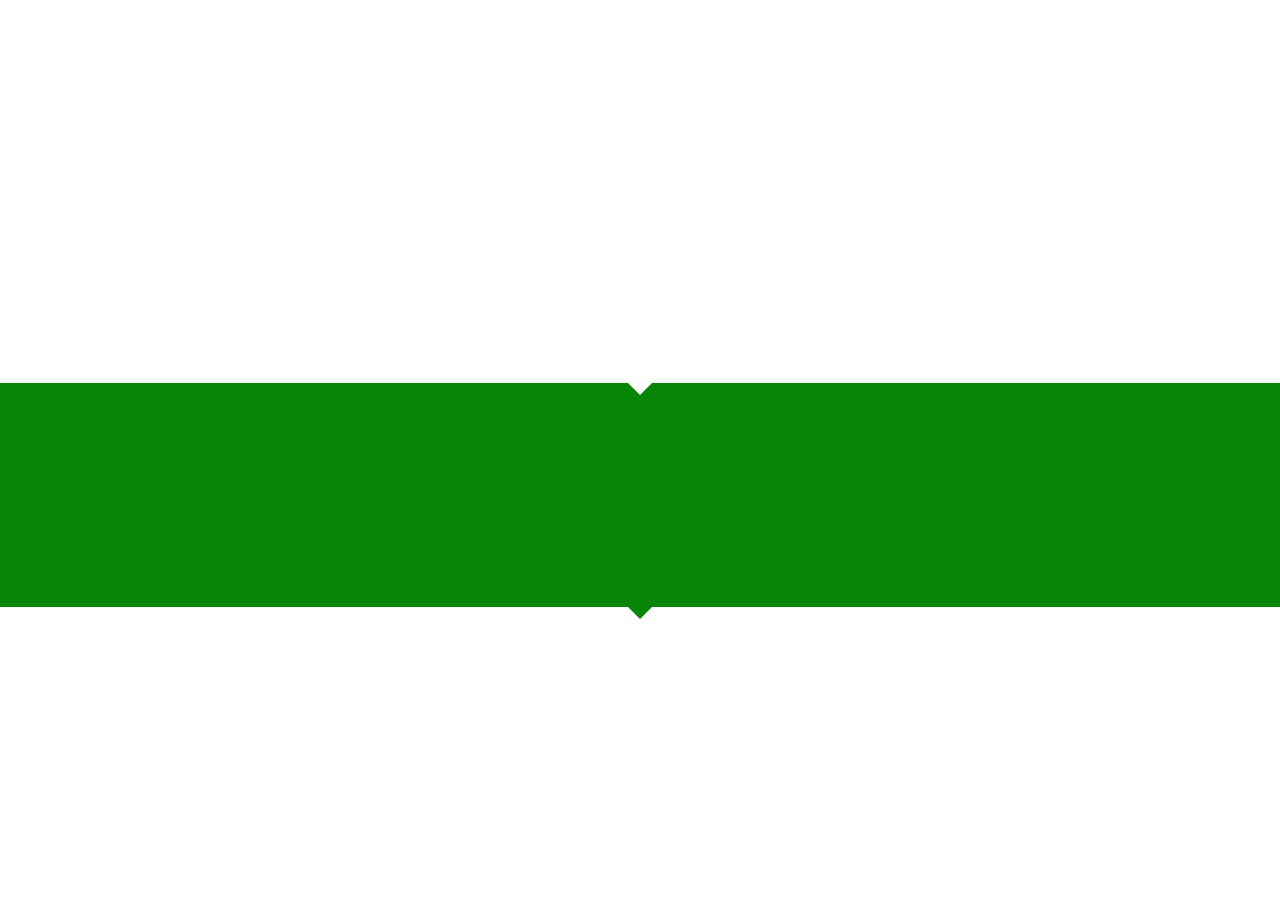
<file: standby/index.html>
<!DOCTYPE html>
<!--[if lt IE 7 ]><html class="ie ie6" lang="en"><![endif]-->
<!--[if IE 7 ]><html class="ie ie7" lang="en"><![endif]-->
<!--[if IE 8 ]><html class="ie ie8" lang="en"><![endif]-->
<!--[if (gte IE 9)|!(IE)]><!--><html lang="en"><!--<![endif]-->
<head>
<!-- Website Template designed by www.downloadwebsitetemplates.co.uk -->
<meta charset="UTF-8">
<title>Agricola Paredes</title>
<meta name="description" content="">
<meta name="keywords" content="">
<meta content="width=device-width, initial-scale=1, maximum-scale=1, user-scalable=no" name="viewport">
<link rel="apple-touch-icon-precomposed" sizes="144x144" href="images/ico/apple-touch-icon-144.png">
<link rel="apple-touch-icon-precomposed" sizes="114x114" href="images/ico/apple-touch-icon-114.png">
<link rel="apple-touch-icon-precomposed" sizes="72x72" href="images/ico/apple-touch-icon-72.png">
<link rel="apple-touch-icon-precomposed" href="images/ico/apple-touch-icon-57.png">
<link rel="shortcut icon" href="images/ico/favicon.png">
<!--[if IE]><![endif]-->
<link rel="stylesheet" href="css/style.css">
<script src="js/jquery.js"></script>
<script src="js/countdown.js"></script>
<script src="js/owlcarousel.js"></script>
<script src="js/uikit.scrollspy.js"></script>
<script src="js/scripts.js"></script>
<!--[if lt IE 9]><script src="http://html5shiv.googlecode.com/svn/trunk/html5.js"></script><![endif]-->
</head>
<body id="backtotop">

<div class="fullwidth clearfix">
	<div id="topcontainer" class="bodycontainer clearfix" data-uk-scrollspy="{cls:'uk-animation-fade', delay: 300, repeat: true}">
		
		<p><a href="http://www.aparedes.com.mx"><img id="logo" src="images/logo.png"></a></p>
		<h1><span>Por el momento</span><br />Estamos en proceso de revisi&oacute;n</h1>
		<b><p>No es posible cargar documentos</p></b>
		
	</div>
</div>

<div class="arrow-separator arrow-white"></div>

<div class="fullwidth colour1 clearfix">
	<div id="countdown" class="bodycontainer clearfix" data-uk-scrollspy="{cls:'uk-animation-fade', delay: 300, repeat: true}">

		<div id="countdowncont" class="clearfix">
			<p>Nuestro portal estara disponible para ti el dia Lunes.</p>
			<p>Gracias por la atenci&oacute;n</p>
		</div>
	
	</div>
</div>

<div class="arrow-separator arrow-theme"></div>

<div class="fullwidth clearfix">
	<div id="footercont" class="bodycontainer clearfix" data-uk-scrollspy="{cls:'uk-animation-fade', delay: 300, repeat: true}">

		<!--<p class="backtotop"><a title="" href="#backtotop"><span class="fa fa-angle-double-up"></span></a></p>-->
		<div id="socialmedia" class="clearfix">
			<ul>
				<li><a title="" href="https://www.facebook.com/Agricola-Paredes-755446631273619/" rel="external"><span class="fa fa-facebook"></span></a></li>
			</ul>
		</div>
		<p>Tel&eacute;fonos: (667)760-35-40 y (667)760-35-50</p>
		<p>2017 &copy; <a href="http://www.aparedes.com.mx/">Agr&iacute;cola Paredes S.A.P.I. DE C.V.</a></p>
	</div>
</div>
   
</body>
</html>
</file>
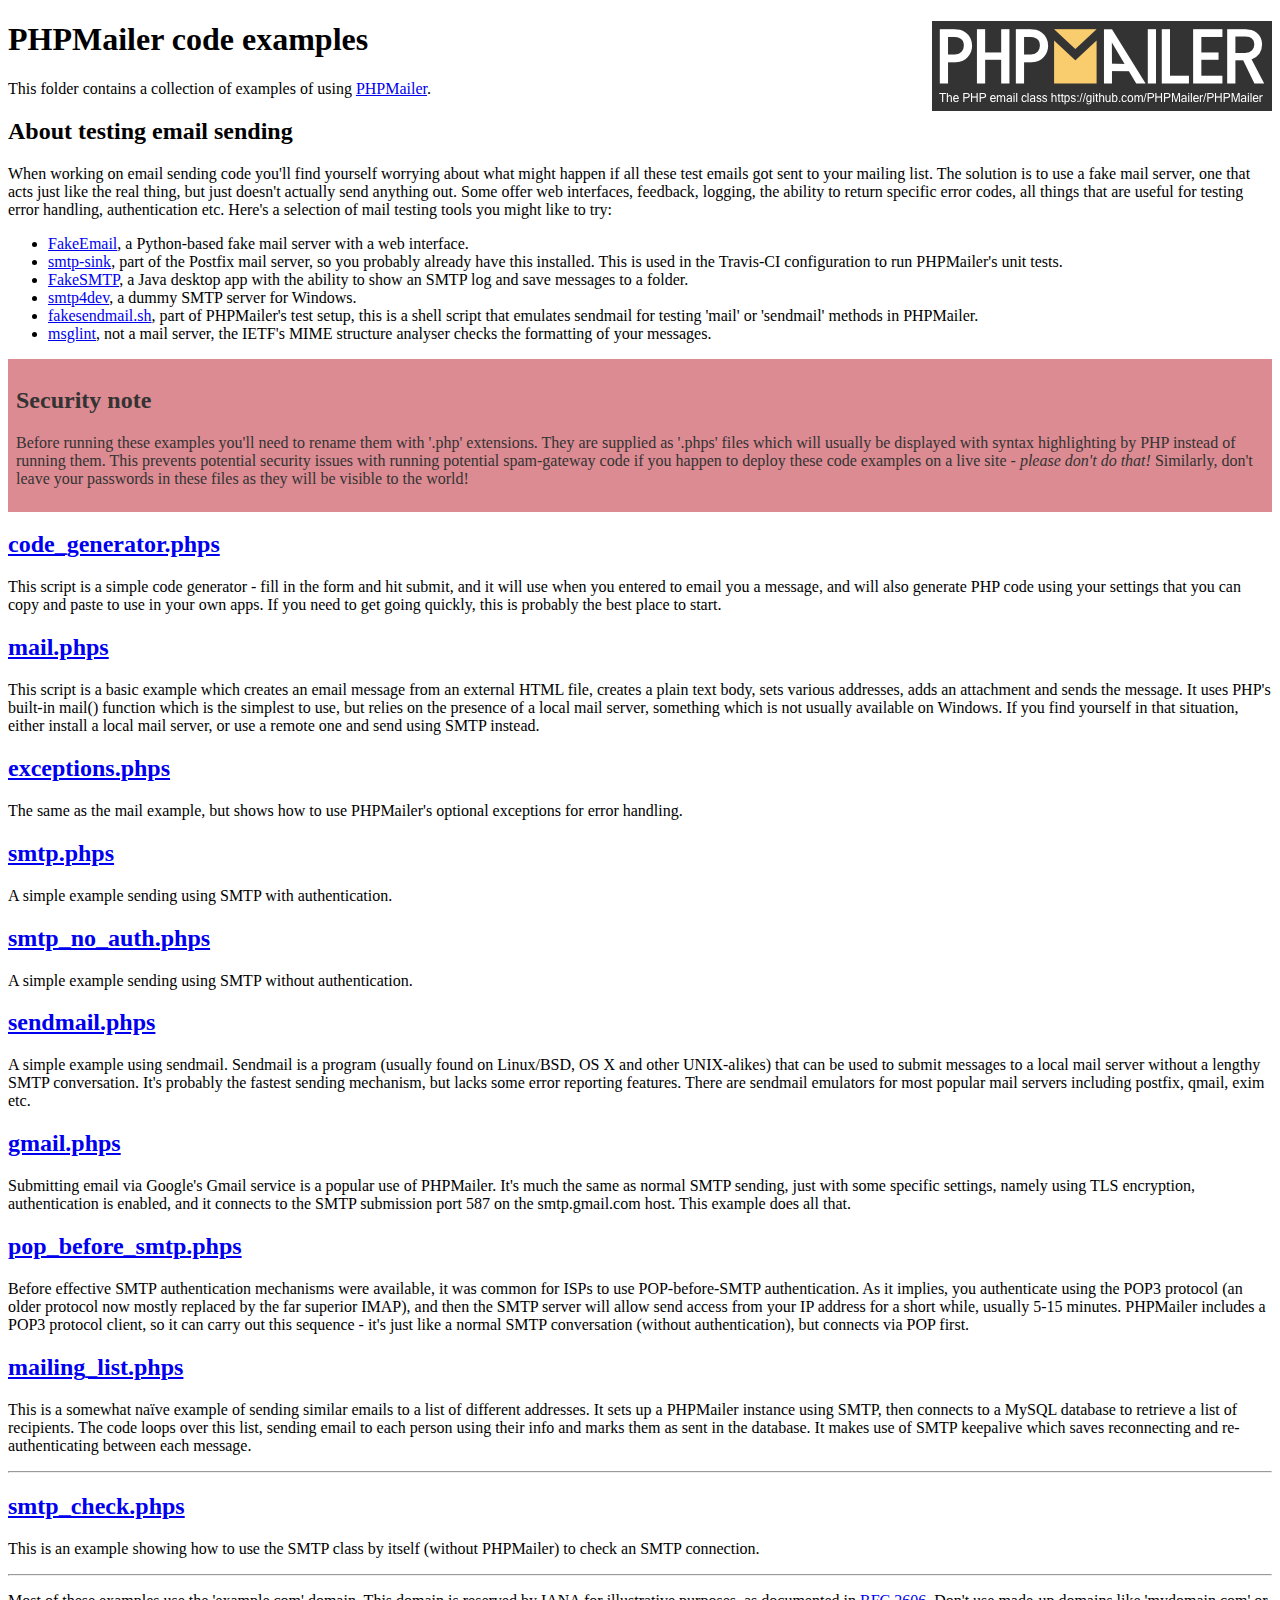
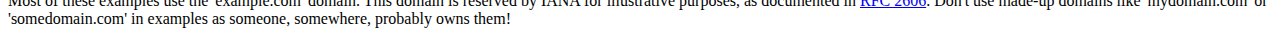
<file: phpmailer/examples/index.html>
<!DOCTYPE html>
<html>
<head>
	<meta charset="UTF-8">
	<title>PHPMailer Examples</title>
</head>
<body>
<h1>PHPMailer code examples<a href="https://github.com/PHPMailer/PHPMailer"><img src="images/phpmailer.png" style="float:right; border:0;" alt="PHPMailer logo"></a></h1>
<p>This folder contains a collection of examples of using <a href="https://github.com/PHPMailer/PHPMailer">PHPMailer</a>.</p>
<h2>About testing email sending</h2>
<p>When working on email sending code you'll find yourself worrying about what might happen if all these test emails got sent to your mailing list. The solution is to use a fake mail server, one that acts just like the real thing, but just doesn't actually send anything out. Some offer web interfaces, feedback, logging, the ability to return specific error codes, all things that are useful for testing error handling, authentication etc. Here's a selection of mail testing tools you might like to try:</p>
<ul>
  <li><a href="https://github.com/isotoma/FakeEmail">FakeEmail</a>, a Python-based fake mail server with a web interface.</li>
  <li><a href="http://www.postfix.org/smtp-sink.1.html">smtp-sink</a>, part of the Postfix mail server, so you probably already have this installed. This is used in the Travis-CI configuration to run PHPMailer's unit tests.</li>
  <li><a href="https://github.com/Nilhcem/FakeSMTP">FakeSMTP</a>, a Java desktop app with the ability to show an SMTP log and save messages to a folder.</li>
  <li><a href="http://smtp4dev.codeplex.com">smtp4dev</a>, a dummy SMTP server for Windows.</li>
  <li><a href="https://github.com/PHPMailer/PHPMailer/blob/master/test/fakesendmail.sh">fakesendmail.sh</a>, part of PHPMailer's test setup, this is a shell script that emulates sendmail for testing 'mail' or 'sendmail' methods in PHPMailer.</li>
  <li><a href="http://tools.ietf.org/tools/msglint/">msglint</a>, not a mail server, the IETF's MIME structure analyser checks the formatting of your messages.</li>
</ul>
<div style="padding: 8px; color: #333333; background-color: #dc8b92">
<h2>Security note</h2>
<p>Before running these examples you'll need to rename them with '.php' extensions. They are supplied as '.phps' files which will usually be displayed with syntax highlighting by PHP instead of running them. This prevents potential security issues with running potential spam-gateway code if you happen to deploy these code examples on a live site - <em>please don't do that!</em> Similarly, don't leave your passwords in these files as they will be visible to the world!</p>
</div>
<h2><a href="code_generator.phps">code_generator.phps</a></h2>
<p>This script is a simple code generator - fill in the form and hit submit, and it will use when you entered to email you a message, and will also generate PHP code using your settings that you can copy and paste to use in your own apps. If you need to get going quickly, this is probably the best place to start.</p>
<h2><a href="mail.phps">mail.phps</a></h2>
<p>This script is a basic example which creates an email message from an external HTML file, creates a plain text body, sets various addresses, adds an attachment and sends the message. It uses PHP's built-in mail() function which is the simplest to use, but relies on the presence of a local mail server, something which is not usually available on Windows. If you find yourself in that situation, either install a local mail server, or use a remote one and send using SMTP instead.</p>
<h2><a href="exceptions.phps">exceptions.phps</a></h2>
<p>The same as the mail example, but shows how to use PHPMailer's optional exceptions for error handling.</p>
<h2><a href="smtp.phps">smtp.phps</a></h2>
<p>A simple example sending using SMTP with authentication.</p>
<h2><a href="smtp_no_auth.phps">smtp_no_auth.phps</a></h2>
<p>A simple example sending using SMTP without authentication.</p>
<h2><a href="sendmail.phps">sendmail.phps</a></h2>
<p>A simple example using sendmail. Sendmail is a program (usually found on Linux/BSD, OS X and other UNIX-alikes) that can be used to submit messages to a local mail server without a lengthy SMTP conversation. It's probably the fastest sending mechanism, but lacks some error reporting features. There are sendmail emulators for most popular mail servers including postfix, qmail, exim etc.</p>
<h2><a href="gmail.phps">gmail.phps</a></h2>
<p>Submitting email via Google's Gmail service is a popular use of PHPMailer. It's much the same as normal SMTP sending, just with some specific settings, namely using TLS encryption, authentication is enabled, and it connects to the SMTP submission port 587 on the smtp.gmail.com host. This example does all that.</p>
<h2><a href="pop_before_smtp.phps">pop_before_smtp.phps</a></h2>
<p>Before effective SMTP authentication mechanisms were available, it was common for ISPs to use POP-before-SMTP authentication. As it implies, you authenticate using the POP3 protocol (an older protocol now mostly replaced by the far superior IMAP), and then the SMTP server will allow send access from your IP address for a short while, usually 5-15 minutes. PHPMailer includes a POP3 protocol client, so it can carry out this sequence - it's just like a normal SMTP conversation (without authentication), but connects via POP first.</p>
<h2><a href="mailing_list.phps">mailing_list.phps</a></h2>
<p>This is a somewhat naïve example of sending similar emails to a list of different addresses. It sets up a PHPMailer instance using SMTP, then connects to a MySQL database to retrieve a list of recipients. The code loops over this list, sending email to each person using their info and marks them as sent in the database. It makes use of SMTP keepalive which saves reconnecting and re-authenticating between each message.</p>
<hr>
<h2><a href="smtp_check.phps">smtp_check.phps</a></h2>
<p>This is an example showing how to use the SMTP class by itself (without PHPMailer) to check an SMTP connection.</p>
<hr>
<p>Most of these examples use the 'example.com' domain. This domain is reserved by IANA for illustrative purposes, as documented in <a href="http://tools.ietf.org/html/rfc2606">RFC 2606</a>. Don't use made-up domains like 'mydomain.com' or 'somedomain.com' in examples as someone, somewhere, probably owns them!</p>
</body>
</html>
</file>
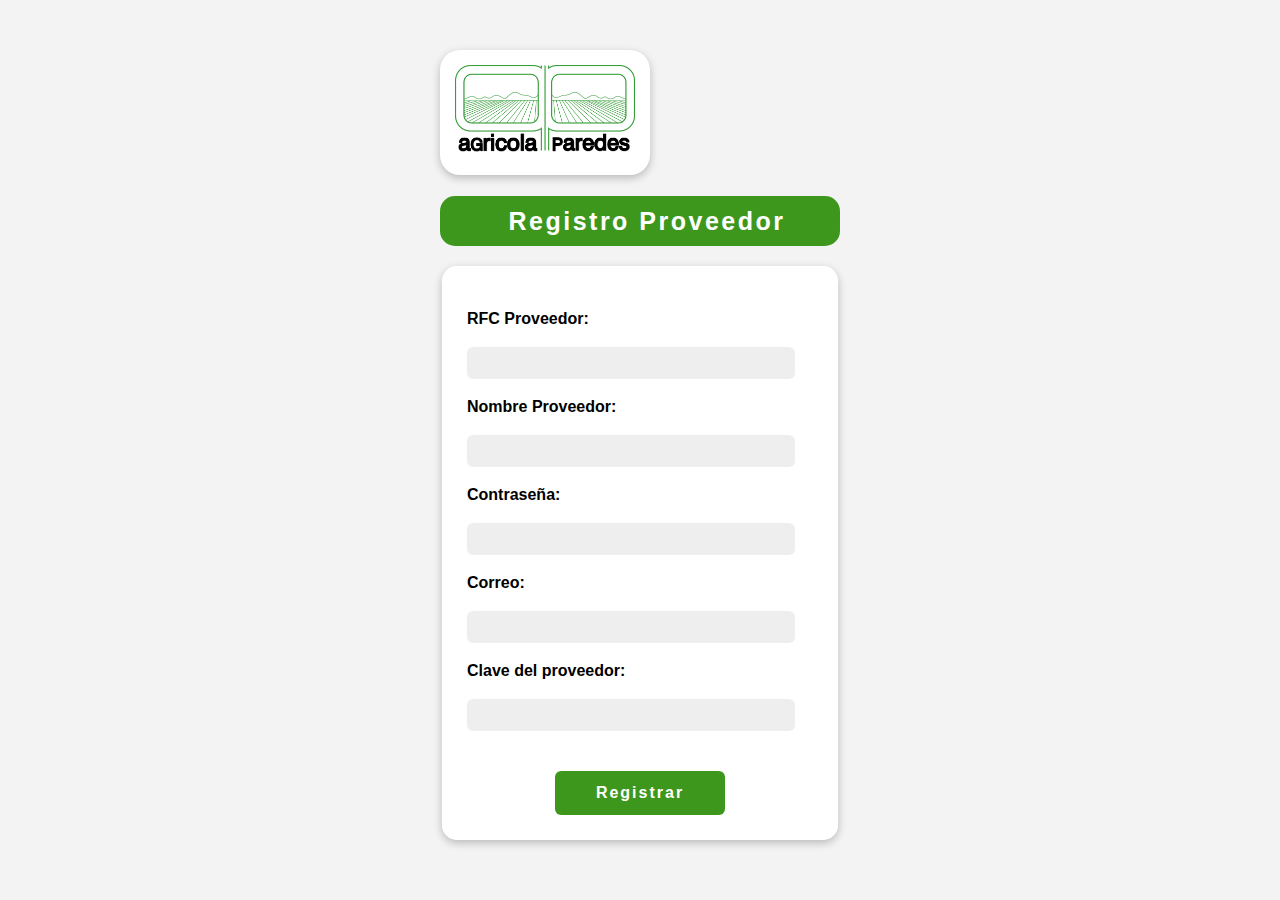
<file: proveedorPPPP.html>
<html>
<head>
	<style media="all" type="text/css">@import "css/login.css";</style>
	<title>Registro Proveedor - Agricola Paredes</title>
</head>
<body>
	<div id="login">
	<a href="http://www.aparedes.com.mx"><img id="logo" src="img/logo2.png"></a>

		<h2><span class="fontawesome-bar-chart"></span>Registro Proveedor</h2>

		<form action="new_proveedor.php" name="frmLogin" method="POST">
			<fieldset>
				<p><label>RFC Proveedor:</label></p>
				<p><input type="text" id="rfc" name="rfc" value=''></p>

				<p><label>Nombre Proveedor:</label></p>
				<p><input type="text" id="nombre" name="nombre" value=''></p>

				<p><label>Contrase&ntilde;a:</label></p>
				<p><input type="password" id="password" name="password" value=''></p>

				<p><label>Correo:</label></p>
				<p><input type="text" id="email" name="email" value=''></p>

				<p><label>Clave del proveedor:</label>
				<p><input type="text" id="cve" name="cve" value=''></p>

				<p><input type="submit" value="Registrar" id="boton"></p>								
			</fieldset>
		</form>

	</div> <!-- end login -->
</body>
</html>
</file>
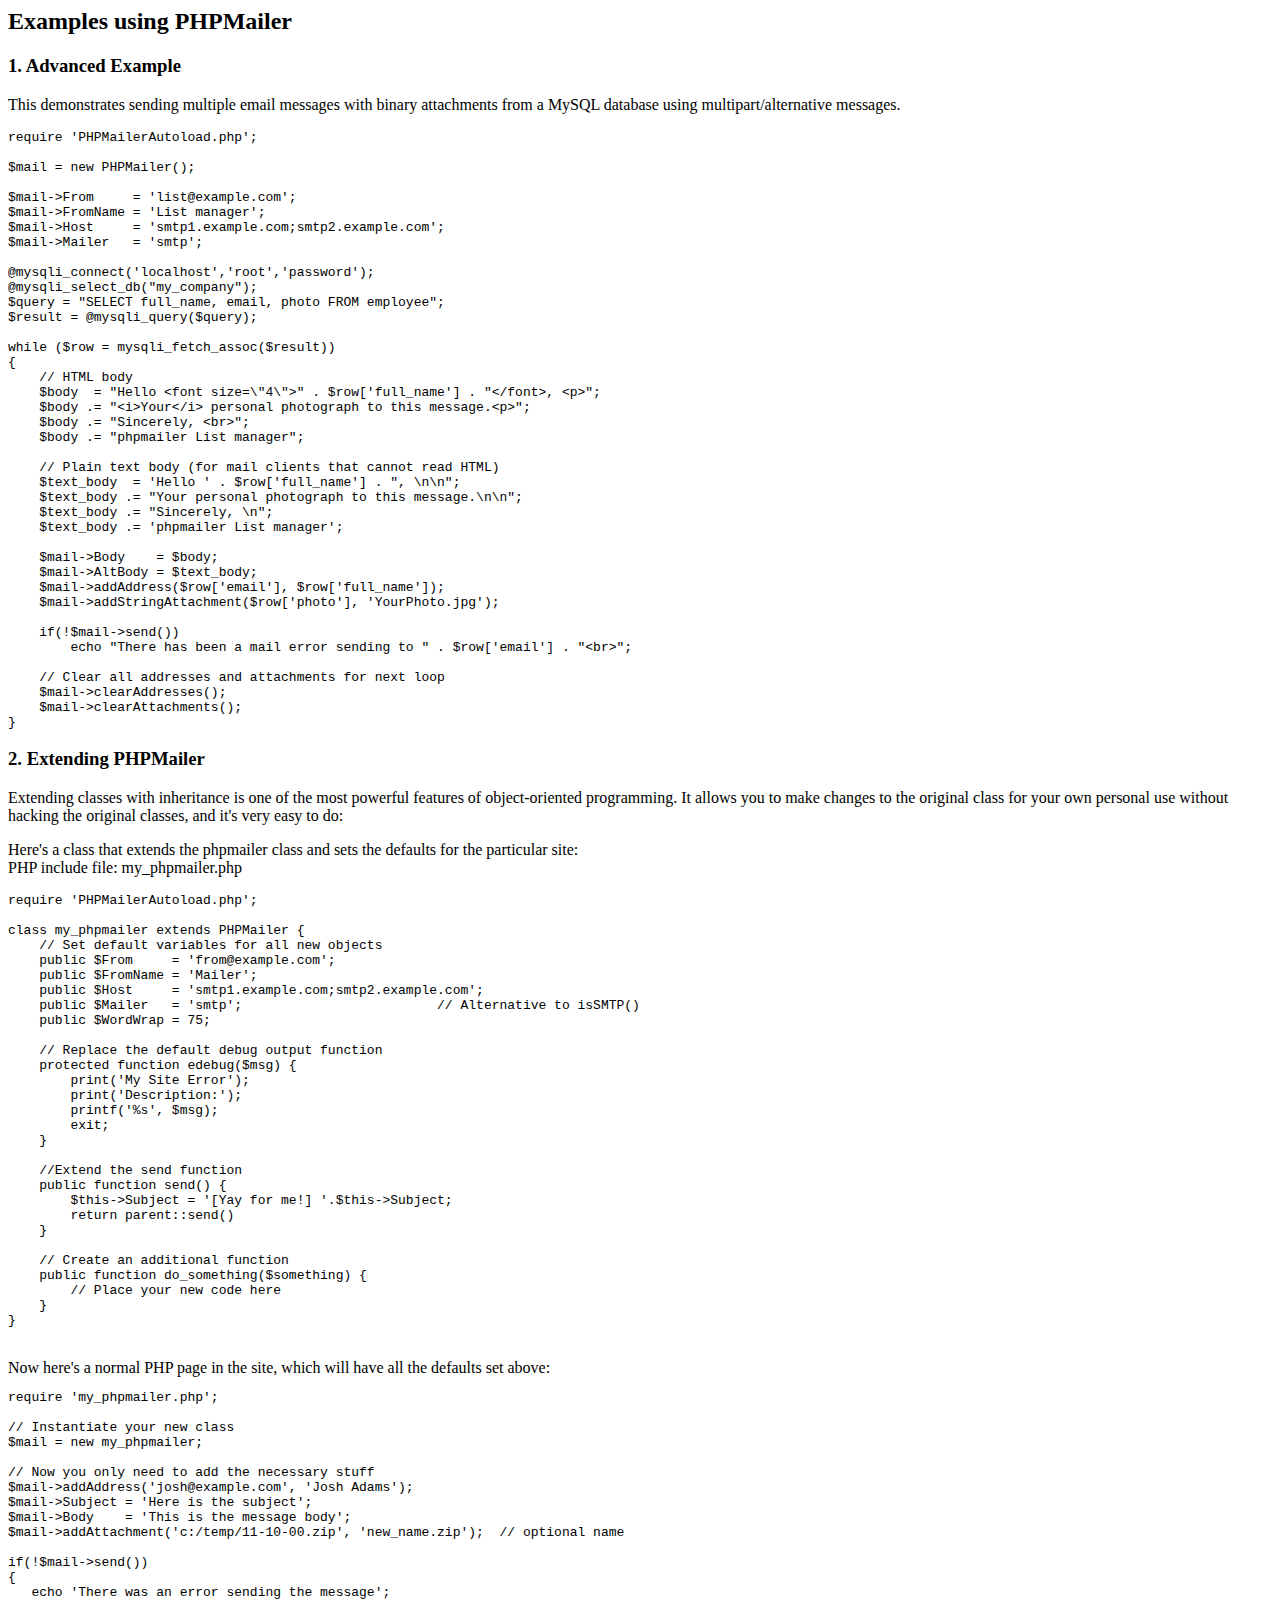
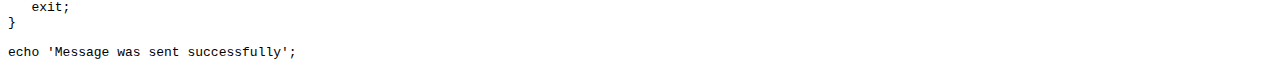
<file: phpmailer/docs/extending.html>
<html>
<head>
<title>Examples using phpmailer</title>
</head>

<body>

<h2>Examples using PHPMailer</h2>

<h3>1. Advanced Example</h3>
<p>

This demonstrates sending multiple email messages with binary attachments
from a MySQL database using multipart/alternative messages.<p>

<pre>
require 'PHPMailerAutoload.php';

$mail = new PHPMailer();

$mail->From     = 'list@example.com';
$mail->FromName = 'List manager';
$mail->Host     = 'smtp1.example.com;smtp2.example.com';
$mail->Mailer   = 'smtp';

@mysqli_connect('localhost','root','password');
@mysqli_select_db("my_company");
$query = "SELECT full_name, email, photo FROM employee";
$result = @mysqli_query($query);

while ($row = mysqli_fetch_assoc($result))
{
    // HTML body
    $body  = "Hello &lt;font size=\"4\"&gt;" . $row['full_name'] . "&lt;/font&gt;, &lt;p&gt;";
    $body .= "&lt;i&gt;Your&lt;/i&gt; personal photograph to this message.&lt;p&gt;";
    $body .= "Sincerely, &lt;br&gt;";
    $body .= "phpmailer List manager";

    // Plain text body (for mail clients that cannot read HTML)
    $text_body  = 'Hello ' . $row['full_name'] . ", \n\n";
    $text_body .= "Your personal photograph to this message.\n\n";
    $text_body .= "Sincerely, \n";
    $text_body .= 'phpmailer List manager';

    $mail->Body    = $body;
    $mail->AltBody = $text_body;
    $mail->addAddress($row['email'], $row['full_name']);
    $mail->addStringAttachment($row['photo'], 'YourPhoto.jpg');

    if(!$mail->send())
        echo "There has been a mail error sending to " . $row['email'] . "&lt;br&gt;";

    // Clear all addresses and attachments for next loop
    $mail->clearAddresses();
    $mail->clearAttachments();
}
</pre>
<p>

<h3>2. Extending PHPMailer</h3>
<p>

Extending classes with inheritance is one of the most
powerful features of object-oriented programming. It allows you to make changes to the
original class for your own personal use without hacking the original
classes, and it's very easy to do:

<p>
Here's a class that extends the phpmailer class and sets the defaults
for the particular site:<br>
PHP include file: my_phpmailer.php
<p>

<pre>
require 'PHPMailerAutoload.php';

class my_phpmailer extends PHPMailer {
    // Set default variables for all new objects
    public $From     = 'from@example.com';
    public $FromName = 'Mailer';
    public $Host     = 'smtp1.example.com;smtp2.example.com';
    public $Mailer   = 'smtp';                         // Alternative to isSMTP()
    public $WordWrap = 75;

    // Replace the default debug output function
    protected function edebug($msg) {
        print('My Site Error');
        print('Description:');
        printf('%s', $msg);
        exit;
    }

    //Extend the send function
    public function send() {
        $this->Subject = '[Yay for me!] '.$this->Subject;
        return parent::send()
    }

    // Create an additional function
    public function do_something($something) {
        // Place your new code here
    }
}
</pre>
<br>
Now here's a normal PHP page in the site, which will have all the defaults set above:<br>

<pre>
require 'my_phpmailer.php';

// Instantiate your new class
$mail = new my_phpmailer;

// Now you only need to add the necessary stuff
$mail->addAddress('josh@example.com', 'Josh Adams');
$mail->Subject = 'Here is the subject';
$mail->Body    = 'This is the message body';
$mail->addAttachment('c:/temp/11-10-00.zip', 'new_name.zip');  // optional name

if(!$mail->send())
{
   echo 'There was an error sending the message';
   exit;
}

echo 'Message was sent successfully';
</pre>
</body>
</html>
</file>
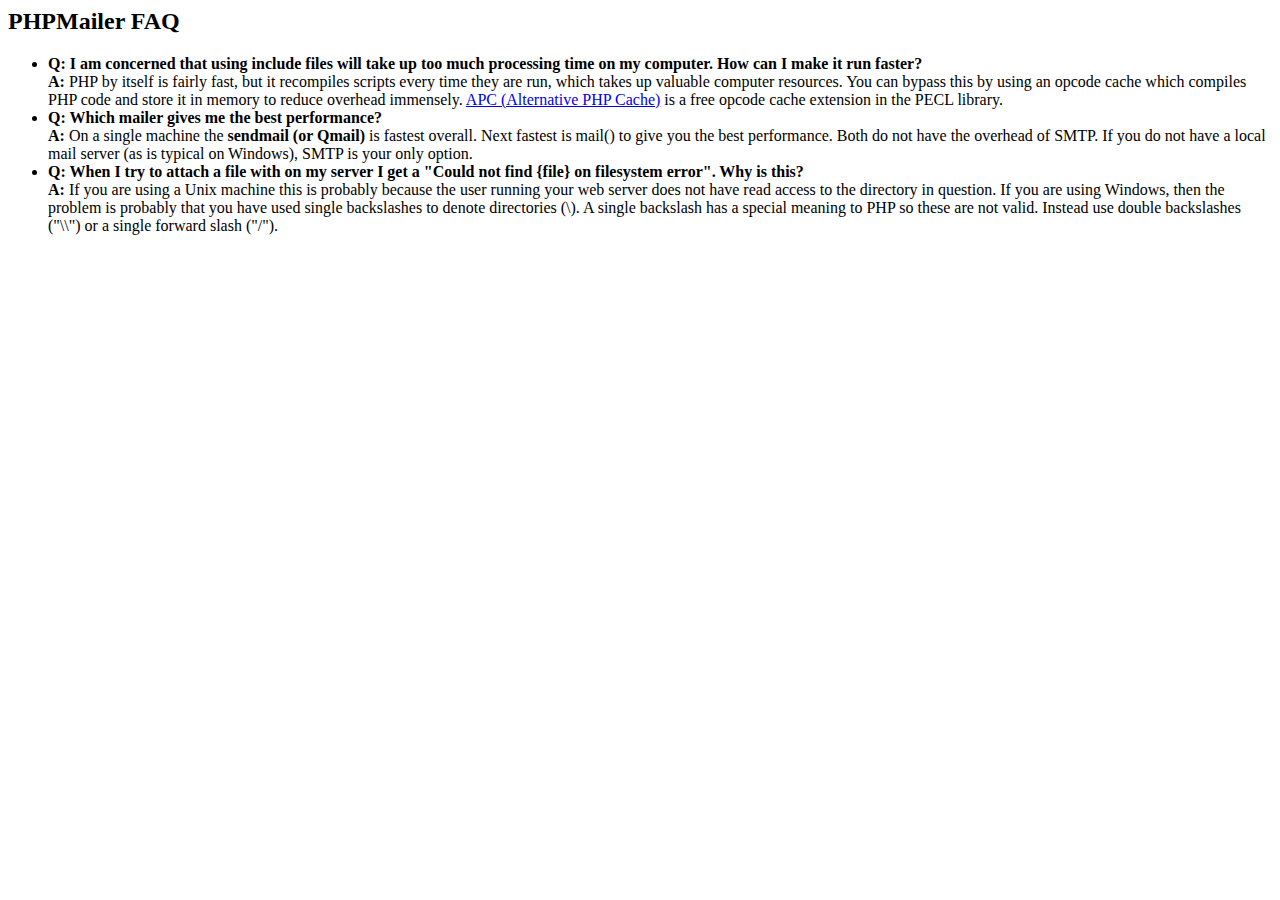
<file: phpmailer/docs/faq.html>
﻿<html>
<head>
<title>PHPMailer FAQ</title>
</head>
<body>
<h2>PHPMailer FAQ</h2>
<ul>
    <li><strong>Q: I am concerned that using include files will take up too much
    processing time on my computer. How can I make it run faster?</strong><br>
    <strong>A:</strong> PHP by itself is fairly fast, but it recompiles scripts every time they are run, which takes up valuable
    computer resources. You can bypass this by using an opcode cache which compiles
    PHP code and store it in memory to reduce overhead immensely. <a href="http://www.php.net/apc/">APC
    (Alternative PHP Cache)</a> is a free opcode cache extension in the PECL library.</li>
    <li><strong>Q: Which mailer gives me the best performance?</strong><br>
    <strong>A:</strong> On a single machine the <strong>sendmail (or Qmail)</strong> is fastest overall.
    Next fastest is mail() to give you the best performance. Both do not have the overhead of SMTP.
    If you do not have a local mail server (as is typical on Windows), SMTP is your only option.</li>
    <li><strong>Q: When I try to attach a file with on my server I get a
    "Could not find {file} on filesystem error". Why is this?</strong><br>
    <strong>A:</strong> If you are using a Unix machine this is probably because the user
    running your web server does not have read access to the directory in question. If you are using Windows,
    then the problem is probably that you have used single backslashes to denote directories (\).
    A single backslash has a special meaning to PHP so these are not
    valid. Instead use double backslashes ("\\") or a single forward
    slash ("/").</li>
</ul>
</body>
</html>
</file>
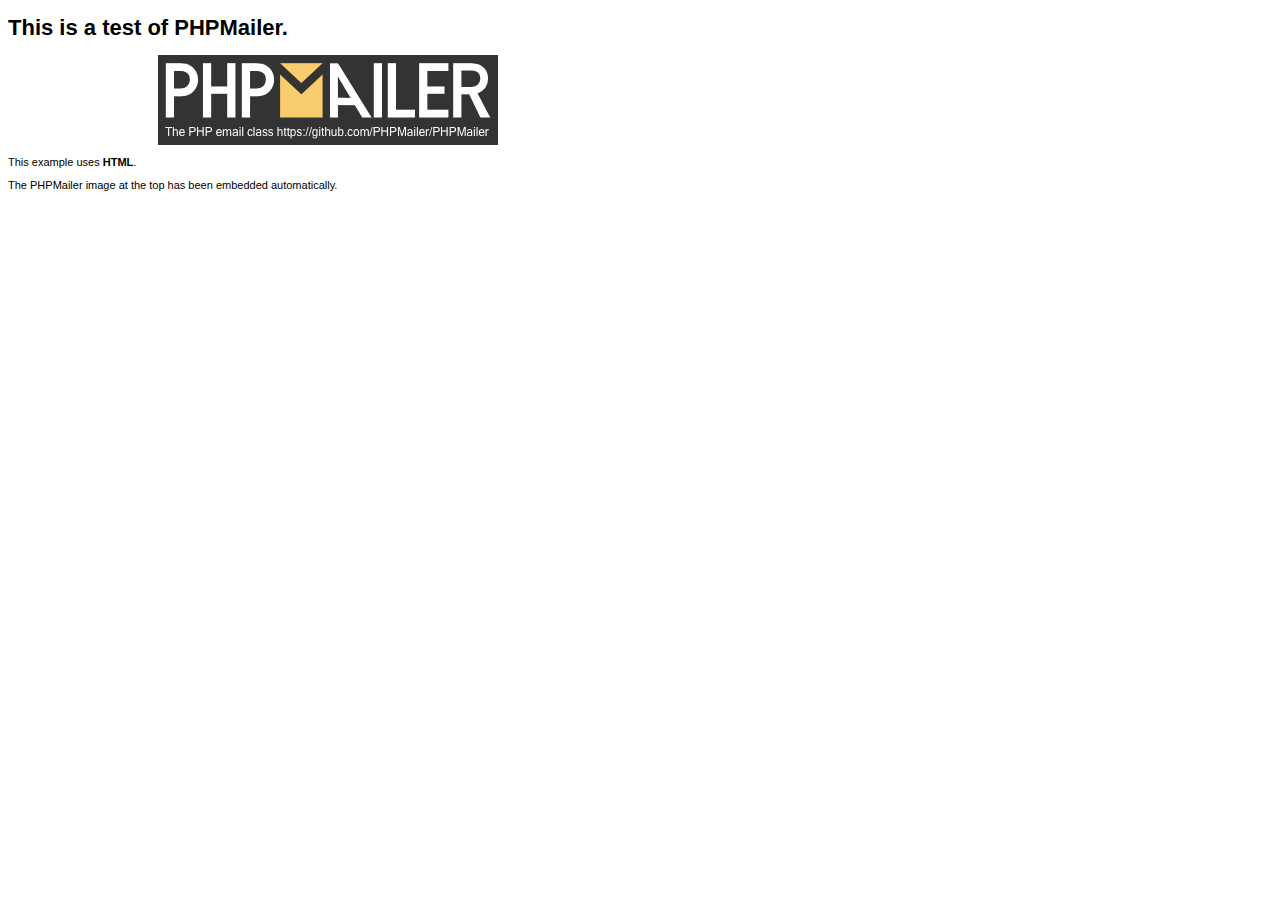
<file: phpmailer/examples/contents.html>
<!DOCTYPE HTML PUBLIC "-//W3C//DTD HTML 4.01 Transitional//EN" "http://www.w3.org/TR/html4/loose.dtd">
<html>
<head>
  <meta http-equiv="Content-Type" content="text/html; charset=utf-8">
  <title>PHPMailer Test</title>
</head>
<body>
  <div style="width: 640px; font-family: Arial, Helvetica, sans-serif; font-size: 11px;">
    <h1>This is a test of PHPMailer.</h1>
    <div align="center">
      <a href="https://github.com/PHPMailer/PHPMailer/"><img src="images/phpmailer.png" height="90" width="340" alt="PHPMailer rocks"></a>
    </div>
    <p>This example uses <strong>HTML</strong>.</p>
    <p>The PHPMailer image at the top has been embedded automatically.</p>
  </div>
</body>
</html>
</file>
<file: standby/css/style.css>
/* ==================================================
   CSS Imports
================================================== */

@import url("reset.css");
@import url("owlcarousel.css");
@import url("uikit.scrollspy.css");

/* ==================================================
   Icon Fonts
================================================== */

@import url("fonts/fontawesome/font-awesome.css");

/* ==================================================
   Google Fonts
================================================== */

@import url("http://fonts.googleapis.com/css?family=Source+Sans+Pro:300,300italic,400,400italic,600,600italic,700,700italic,900,900italic");

/* ==================================================
   Global Styles
================================================== */

*
{
	-webkit-box-sizing: border-box;
	-moz-box-sizing: border-box;
	box-sizing: border-box;
}

html
{
	height: 100%;
	overflow: auto;
	
	-webkit-font-smoothing: antialiased;
	-webkit-text-size-adjust: 100%;
	-ms-text-size-adjust: 100%;
}

body
{
	font-family: "Source Sans Pro", Arial, Helvetica, sans-serif;
	font-size: 20px;
	line-height: 32px;
	font-weight: 300;
	color: #999;
	background: #FFF;
	
	text-rendering: optimizeLegibility;
	vertical-align: baseline;
}

::selection
{
	background: #149077;
	color: #FFF;
}

::-moz-selection
{
	background: #149077;
	color: #FFF;
}

a
{
	color: #16A085;
	text-decoration: none;
}

	a:hover
	{
		color: #444;
	}

/* ==================================================
   Default Typography
================================================== */

p
{
	margin: 0 0 20px 0;
}

strong
{
	font-weight: 600;
}

em
{
	font-style: italic;
}

h1, h2, h3
{
	font-size: 60px;
	line-height: 60px;
	margin: 0 0 20px 0;
	letter-spacing: -1px;
	font-weight: 300;
	text-transform: uppercase;
}

	h2
	{
		font-size: 38px;
		line-height: 38px;
	}
		
	h3
	{
		font-size: 32px;
		line-height: 32px;
	}

/* ==================================================
   Background Colours
================================================== */

.colour1
{
	background: #068506;
}

.colour2
{
	background: #1fba1f;
}

.colour3
{
	background: #EEE;
}


/* ==================================================
   Separator Arrows
================================================== */

.arrow-separator
{
	position: relative;
}

	.arrow-separator:after
	{
		top: 100%;
		border: solid transparent;
		content: " ";
		height: 0;
		width: 0;
		position: absolute;
		pointer-events: none;
		border-width: 12px;
		left: 50%;
		margin-left: -12px;
		z-index: 11;
	}
	
		.arrow-white:after
		{
			border-color: #FFF rgba(255,255,255,0) rgba(255,255,255,0) rgba(255,255,255,0); /** Using RGB to remove dark line in Firefox **/
		}
		
		.arrow-theme:after
		{
			border-color: #068506 rgba(22,160,133,0) rgba(22,160,133,0) rgba(22,160,133,0);
		}
		
		.arrow-themelight:after
		{
			border-color: #1ABC9C rgba(26,188,156,0) rgba(26,188,156,0) rgba(26,188,156,0);
		}

		.arrow-grey:after
		{
			border-color: #EEE rgba(238,238,238,0) rgba(238,238,238,0) rgba(238,238,238,0);
		}

/* ==================================================
   General Layout Styles
================================================== */

.fullwidth
{
	width: 100%;
	padding: 60px 30px;
	min-width: 280px;
}

	.fullwidth .bodycontainer
	{
		margin: 0 auto;
		width: 100%;
		max-width: 1000px;
		text-align: center;
	}
	
#topcontainer
{

}

	#topcontainer h1
	{
		padding: 6px 0 10px 0;
		margin-bottom: 0;
		letter-spacing: -1.5px;
		color: #444;
		font-weight: 400;
	}
	
		#topcontainer h1 span
		{
			font-size: 70px;
			line-height: 70px;
			letter-spacing: -1.4px;
			font-weight: 300;
		}

	#topcontainer p
	{
		margin-bottom: 0;
		color: #010;
		font-size: 2em;
		font-weight: bold;
	}

	#topcontainer p span
	{
		font-size: 90px;
		line-height: 90px;
		color: #1abc9c;
	}
	
#countdown
{
	color: #FFF;
}

	#countdown #countdowncont
	{
		width: 100%;
		max-width: 700px;
		margin: 0 auto;
	}

		#countdown #countdowncont ul#countscript li
		{
			float: left;
			width: 25%;
			padding: 30px 0;
			margin: 0;
			list-style-type: none;
		}

			#countdown #countdowncont ul#countscript li span
			{
				font-size: 80px;
				line-height: 80px;
				font-weight: 300;
				color: #FFF;
			}

			#countdown #countdowncont ul#countscript li p
			{
				color: rgba(255, 255, 255, 0.6);
				font-weight: 300;
				text-transform: uppercase;
				font-size: 18px;
				line-height: 18px;
				margin: 0;
			}
		
#maincont
{
	color: #FFF;
}

	#maincont a
	{
		color: #FFF;
		opacity: 0.6;
	}
	
		#maincont a:hover
		{
			opacity: 1;
		}
	
	#maincont #signupform
	{
		margin: 0 auto 20px auto;
		width: 80%;
	}

		.sb-search
		{
			position: relative;
			width: 100%;
			min-width: 50px;
			height: 50px;
			overflow: hidden;
		}

			.sb-search .sb-search-input
			{
				position: absolute;
				top: 0;
				right: 0;
				border: none;
				outline: none;
				background: #FFF;
				border: 0;
				width: 100%;
				height: 50px;
				margin: 0;
				z-index: 10;
				padding: 0 65px 0 15px;
				font-family: inherit;
				font-size: 20px;
				color: #333;
				
				-webkit-border-radius: 0px;
				-moz-border-radius: 0px;
				border-radius: 0px;
				
				-webkit-appearance: none;
			}

		button.formbutton, .sb-search-submit 
		{
			width: 60px;
			height: 60px;
			display: block;
			position: absolute;
			right: 0;
			top: 0;
			padding: 0;
			margin: 0;
			text-align: center;
			cursor: pointer;
		}

			.sb-search-submit
			{
				background: #FFF; /* IE needs this */
				-ms-filter: "progid:DXImageTransform.Microsoft.Alpha(Opacity=0)"; /* IE 8 */
				filter: alpha(opacity=0); /* IE 5-7 */
				opacity: 0;
				color: transparent;
				border: none;
				outline: none;
				z-index: -1;
			}
			
			button.formbutton
			{
				color: #FFF;
				background: #16A085;
				z-index: 90;
				border: 0;
				height: 50px;
			}
			
			button.formbutton span
			{
				font-size: 19px;
			}
			
				button.formbutton:hover
				{
					background: #149077;
				}
			
#quotecont
{
	padding: 30px 0;
}

	#quotecont .owl-theme .owl-controls .owl-page span
	{
		background: #CCC;
	}
	
		#quotecont .owl-theme .owl-controls .owl-page.active span,
		#quotecont .owl-theme .owl-controls.clickable .owl-page:hover span
		{
			background: #1ABC9C;
		}

#footercont
{
	position: relative;
	font-size: 18px;
}

	#footercont #socialmedia ul
	{
		margin: 0 0 30px 0;
	}

	#footercont #socialmedia ul li
	{
		display: inline-block;
		list-style-type: none;
		margin: 0 10px;
	}

		#footercont #socialmedia ul li a
		{
			font-size: 36px;
			color: #999;
		}
		
			#footercont #socialmedia ul li a:hover
			{
				color: #1ABC9C;
			}
			
	#footercont p.backtotop
	{
		margin: 0 0 40px 0;
	}

		#footercont p.backtotop a
		{
			position: relative;
			display: inline-block;
			background: #EEE;
			font-size: 32px;
			line-height: 32px;
			color: #999;
			padding: 5px 12px;
			
			-webkit-border-radius: 4px;
			-moz-border-radius: 4px;
			border-radius: 4px;
		}
		
			#footercont p.backtotop a:hover
			{
				background-color: #1ABC9C;
				color: #FFF;
				text-decoration: none;
			}
			
				#footercont p.backtotop a:active
				{
					top: 2px;
				}

/* ==================================================
   Responsive Media Queries - Tablets
================================================== */

@media screen and (max-width: 768px)
{

	body
	{
		font-size: 23px;
		line-height: 29px;
	}
	
	#topcontainer h1
	{
		font-size: 54px;
		line-height: 54px;
		letter-spacing: -1.2px;
	}

		#topcontainer h1 span
		{
			font-size: 70px;
			line-height: 70px;
		}
	
	#countdown #countdowncont
	{
		max-width: 400px;
	}
	
		#countdown #countdowncont ul#countscript li
		{
			width: 50%;
			padding: 10px 0;
		}
		
			#countdown #countdowncont ul#countscript li span
			{
				font-size: 70px;
				line-height: 70px;
			}
			
	#quotecont
	{
		padding: 15px 0;
	}
		
	#footercont
	{
		font-size: 19px;
	}
		
		#footercont #footerleft
		{
			float: none;
			padding: 30px 0;
			text-align: center;
		}
		
			#footercont #socialmedia ul li a
			{
				font-size: 32px;
			}
		
		#footercont #footerright
		{
			float: none;
		}
	
}

/* ==================================================
   Responsive Media Queries - Mobiles
================================================== */

@media screen and (max-width: 480px)
{	

	body
	{
		font-size: 21px;
		line-height: 27px;
	}
	
	#topcontainer h1
	{
		font-size: 36px;
		line-height: 36px;
		
	}

		#topcontainer h1 span
		{
			font-size: 50px;
			line-height: 50px;
		}
	
	#countdown #countdowncont ul#countscript li
	{
		padding: 6px 0;
	}
	
		#countdown #countdowncont ul#countscript li span
		{
			font-size: 62px;
			line-height: 62px;
		}

		#countdown #countdowncont ul#countscript li p
		{
			font-size: 16px;
			line-height: 16px;
		}
		
	#maincont #signupform
	{
		margin: 0 auto 20px auto;
		width: 100%;
	}
	
	#quotecont
	{
		padding: 5px 0;
	}
	
	#footercont #socialmedia ul li
	{
		margin: 0 5px;
	}
	
		#footercont #socialmedia ul li a
		{
			font-size: 28px;
		}
	
}
</file>
